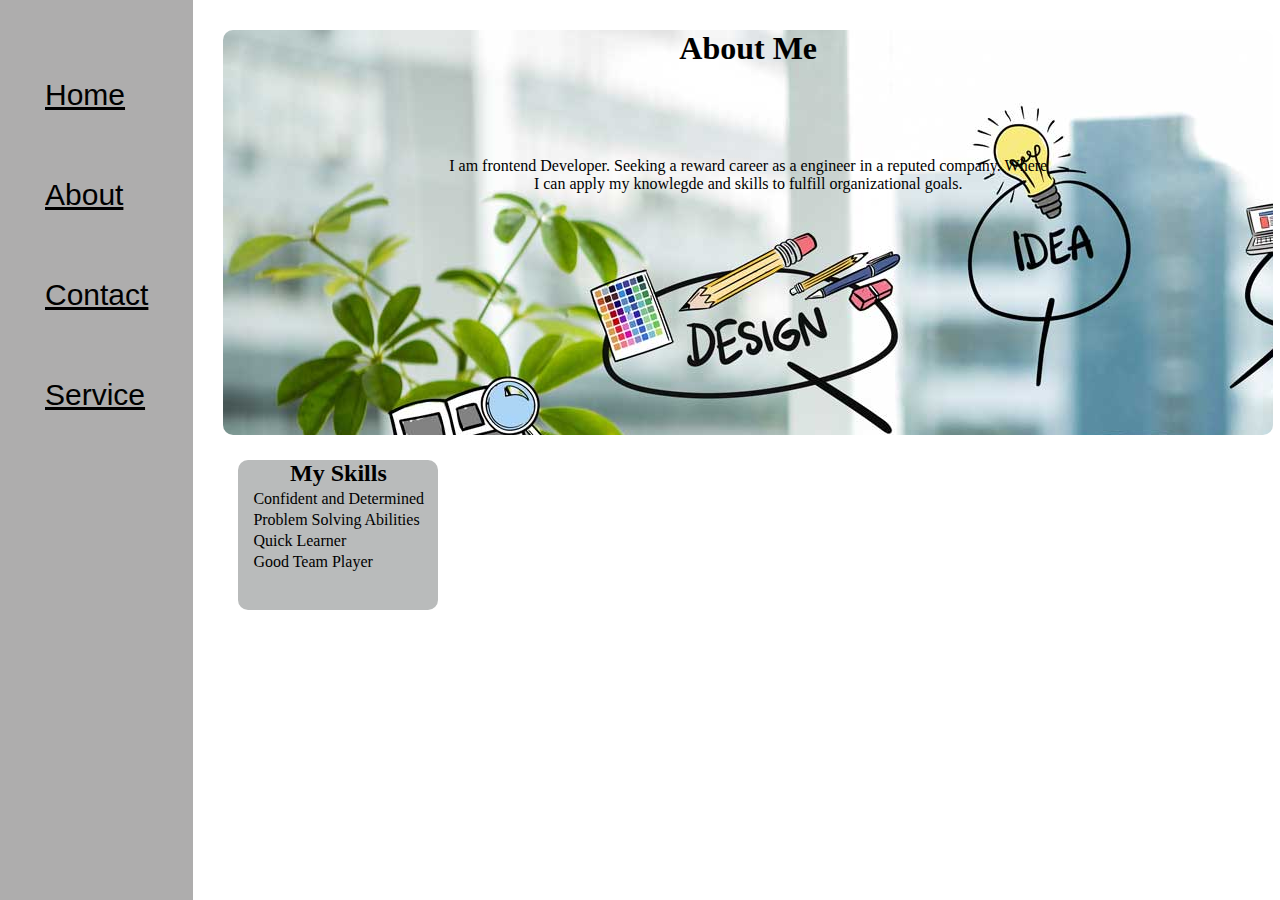
<file: info.html>
<!DOCTYPE html>
<html lang="en">

<head>
    <meta charset="UTF-8">
    <meta name="viewport" content="width=device-width, initial-scale=1.0">
    <title>portfolio</title>
    <link rel="stylesheet" href="style.css">
</head>

<body>
    <div class="container">
        <div class="sidebar">
            <nav>
                <ul>
                    <li><a href="/">Home</a></li>
                    <li><a href="/info.html">About</a></li>
                    <li><a href="/contact.html">Contact</a></li>
                    <li><a href="/service.html">Service</a></li>
                </ul>
            </nav>
        </div>
        <div class="about">
            <div class="about_container">
                <div class="intro">
                    <div class="para">
                        <h1>About Me</h1>
                        <p>I am frontend Developer. Seeking a reward career as a engineer in a reputed company.
                            Where <br>I can apply my knowlegde and skills to fulfill organizational goals.</p>
                    </div>
                    <div class="box">
                        <h2>My Skills</h2>
                        <ul>
                            <li>Confident and Determined</li>
                            <li>Problem Solving Abilities</li>
                            <li>Quick Learner</li>
                            <li>Good Team Player</li>
                        </ul>
                    </div>
                </div>
            </div>
        </div>
    </div>
</body>

</html>
</file>
<file: style.css>
*{
    margin: 0;
    padding: 0;
    box-sizing: border-box;
}
.sidebar{
    background-color:rgb(174, 173, 173);
    width: 434 px;
    font-family: Arial, Helvetica, sans-serif;
    height: 100vh;
}
.sidebar nav{
    padding: 45px;
}
.sidebar nav li{
    list-style: none;
    font-size: 30px;
    padding: 33px 0;
}
.sidebar nav li a{
    list-style: none;
    color: black;
}
.main{
    width: 90vw;
}
.container{
    display: flex;
}
.main_container{
    background-color: rgb(232, 230, 230);
    height: 58vh;
    width: 80vw;
    margin: 144px auto;
    justify-content: space-around;
    display: flex;
    border-radius: 15px;
}
.Hello {
    font-size: 27px;
    margin-left: 10px;
    margin-top: 40px;
}
.name{font-size: 65px;   
       font-weight: bold;
      }
.work {
        font-size: 45px;
        margin-left: 6px;
        margin-top: 15px;
        font-size: bold;
    }
.Moreabout{
    margin-left: 10px;
    margin-top: 10px;
    font-size: 17px;
}

.buttons {
  margin-top: 34px;
}
.buttons button {
    margin-top: 0 3px;
    padding: 9px 14px;
    color: black;
    font-size: bold;
    font-size: 21px;
    border-radius: 22px;
    background-color: skyblue;
    cursor: pointer;
}
.buttons button:hover{
    background-color: black;
    color: antiquewhite;
}
.divpic img{
    height: 58vh;
    width: 20wh;
}

/* style.css */

.main2 { 
	background-color: white; 
	border-radius: 15px; 
	box-shadow: 0 0 20px rgba(0, 0, 0, 0.2); 
	padding: 10px 20px; 
	width: 500px; 
	text-align: center; 
    margin-left:350px ;
} 

h1 { 
	color:black; 
    margin-top: 10px;
} 

label { 
	display: block; 
	width: 100%; 
	margin-top: 10px; 
	margin-bottom: 5px; 
	text-align: left; 
	color: #1e1d1d; 
	font-weight: bold; 
} 

input { 
	display: block; 
	width: 100%; 
	margin-bottom: 15px; 
	padding: 10px; 
	box-sizing: border-box; 
	border: 1px solid #ddd; 
	border-radius: 5px; 
} 

select { 
	display: block; 
	width: 100%; 
	margin-bottom: 15px; 
	padding: 10px; 
	box-sizing: border-box; 
	border: 1px solid #ddd; 
	border-radius: 5px; 
} 
.button_2 button { 
	padding: 15px; 
	border-radius: 10px; 
	margin-top: 15px; 
	margin-bottom: 15px; 
	border: none; 
	color: white; 
	cursor: pointer; 
	background-color: grey; 
	width: 100%; 
	font-size: 16px; 
} 
    /* about */
.about {
    font-size: medium;
    margin-left:30px ;
    margin-top: 20px;
}
.box{
    width: 200px;
    height: 150px;
    margin-top: 25px;
    margin-left: 15px;
    background-color: rgb(185, 187, 187);
    position: relative;
    border-radius: 10px;
}
.para{
   background-image: url(./web.png);
   border-radius: 10px;
   width: 82vw;
   height: 45vh;
}
.para h1{
    text-align: center;
    margin-bottom: 90px;
}
.para p{
    text-align: center;
}
.box ul li{
    list-style: none;
    margin-left: 15px;
    margin-top: 3px;
}
.box h2{
    margin-top: 10px;
    text-align: center;
}
</file>
